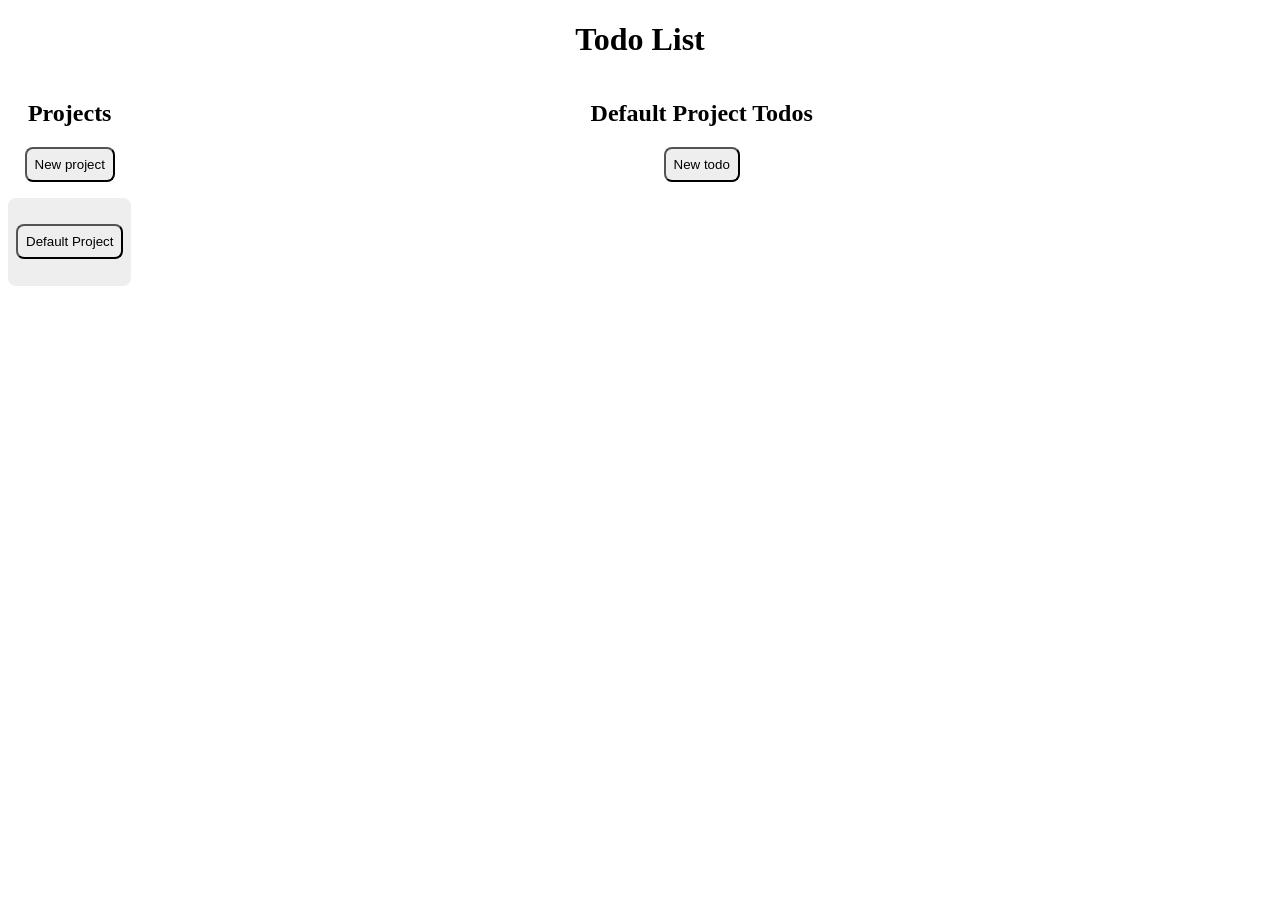
<file: index.html>
<!doctype html><html lang="en"><head><meta charset="UTF-8"><meta name="viewport" content="width=device-width,initial-scale=1"><title>Todo List</title><script defer="defer" src="main.js"></script></head><body><h1>Todo List</h1><main><dialog id="new-project-dialog" closedby="any"><form method="dialog"><label for="proj-name">Name:</label> <input title="Project name" name="name" id="proj-name" maxlength="20" required> <button type="submit">Create Project</button></form><button commandfor="new-project-dialog" command="close">Close</button></dialog><dialog id="new-todo-dialog" closedby="any"><form method="dialog"><div><label for="title">Title:</label> <input name="title" id="title" required></div><div><label for="todo-description">Description:</label> <input name="description" id="todo-description" required></div><div><label for="todo-due-date">Due date:</label> <input type="date" name="dueDate" id="todo-due-date" required></div><div><label for="todo-priority">Priority</label> <select name="priority" id="todo-priority" required><option value="">Choose priority</option><option value="low">Low</option><option value="high">High</option></select></div><button type="submit">Create Todo</button></form><button commandfor="new-todo-dialog" command="close">Close</button></dialog><dialog id="edit-todo-dialog" closedby="any"><form method="dialog"><div><label for="title">Title:</label> <input name="title" id="title" required></div><div><label for="todo-description">Description:</label> <input name="description" id="todo-description" required></div><div><label for="todo-due-date">Due date:</label> <input type="date" name="dueDate" id="todo-due-date" required></div><div><label for="todo-priority">Priority</label> <select name="priority" id="todo-priority" required><option value="">Choose priority</option><option value="low">Low</option><option value="high">High</option></select></div><button type="submit">Edit Todo</button></form><button commandfor="edit-todo-dialog" command="close">Close</button></dialog><section class="projects"><h2>Projects</h2><button class="new-button" command="show-modal" commandfor="new-project-dialog">New project</button><ul class="project-list"></ul></section><section class="todos"><h2>Todos</h2><button class="new-button" command="show-modal" commandfor="new-todo-dialog">New todo</button><ul class="todo-list"></ul></section></main></body></html>
</file>
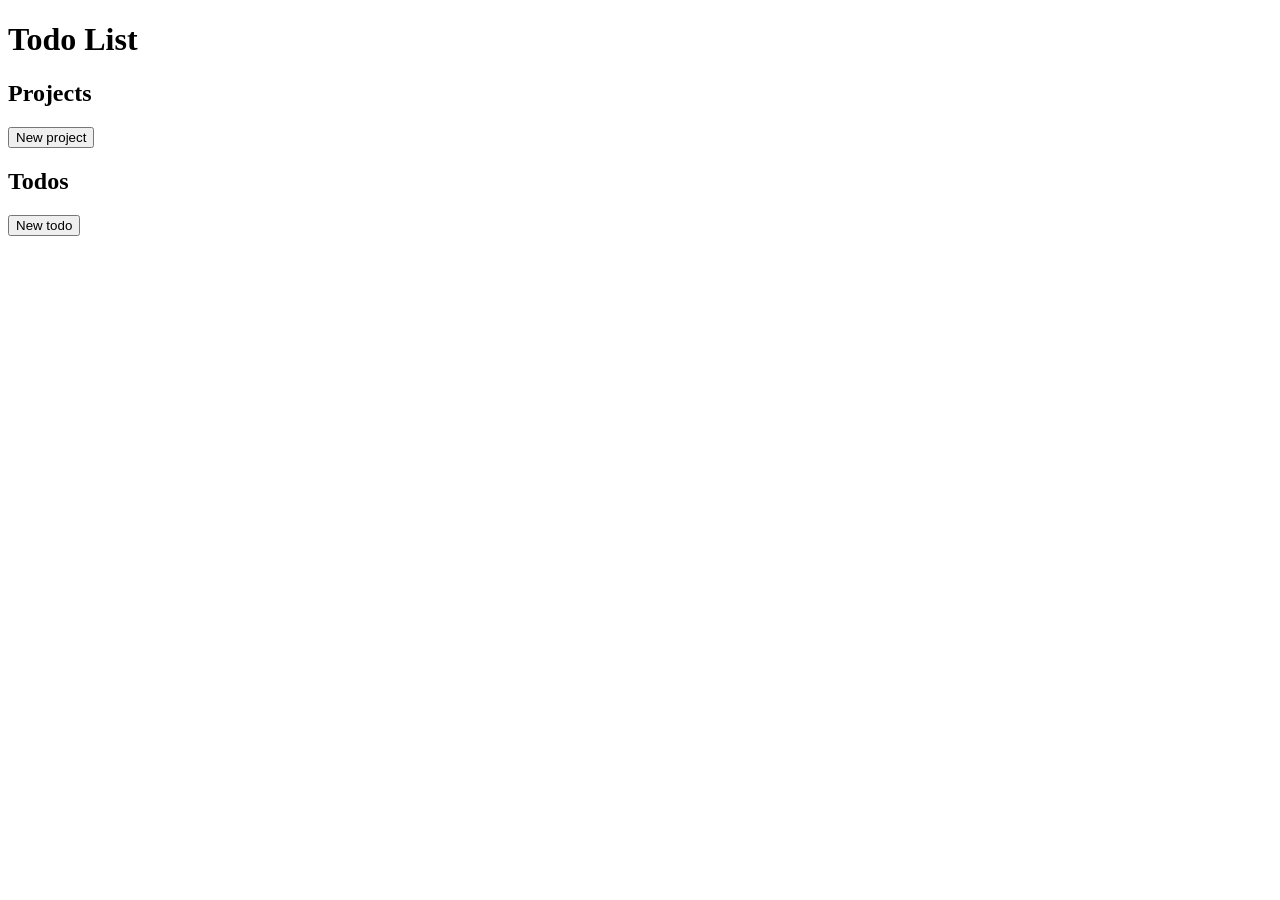
<file: src/index.html>
<!DOCTYPE html>
<html lang="en">

<head>
  <meta charset="UTF-8">
  <meta name="viewport" content="width=device-width, initial-scale=1.0">
  <title>Todo List</title>
</head>

<body>
  <h1>Todo List</h1>
  <main>
    <dialog id="new-project-dialog" closedby="any">
      <form method="dialog">
        <label for="proj-name">Name: </label>
        <input title="Project name" type="text" name="name" id="proj-name" maxlength="20" required>

        <button type="submit">Create Project</button>
      </form>
      <button commandfor="new-project-dialog" command="close">Close</button>
    </dialog>

    <dialog id="new-todo-dialog" closedby="any">
      <form method="dialog">
        <div>
          <label for="title">Title: </label>
          <input type="text" name="title" id="title" required>
        </div>
        <div>
          <label for="todo-description">Description: </label>
          <input type="text" name="description" id="todo-description" required>
        </div>

        <div>
          <label for="todo-due-date">Due date: </label>
          <input type="date" name="dueDate" id="todo-due-date" required>
        </div>

        <div>
          <label for="todo-priority">Priority</label>
          <select name="priority" id="todo-priority" required>
            <option value="">Choose priority</option>
            <option value="low">Low</option>
            <option value="high">High</option>
          </select>
        </div>

        <button type="submit">Create Todo</button>
      </form>
      <button commandfor="new-todo-dialog" command="close">Close</button>
    </dialog>
    <dialog id="edit-todo-dialog" closedby="any">
      <form method="dialog">
        <div>
          <label for="title">Title: </label>
          <input type="text" name="title" id="title" required>
        </div>
        <div>
          <label for="todo-description">Description: </label>
          <input type="text" name="description" id="todo-description" required>
        </div>

        <div>
          <label for="todo-due-date">Due date: </label>
          <input type="date" name="dueDate" id="todo-due-date" required>
        </div>

        <div>
          <label for="todo-priority">Priority</label>
          <select name="priority" id="todo-priority" required>
            <option value="">Choose priority</option>
            <option value="low">Low</option>
            <option value="high">High</option>
          </select>
        </div>

        <button type="submit">Edit Todo</button>
      </form>
      <button commandfor="edit-todo-dialog" command="close">Close</button>
    </dialog>
    <section class="projects">
      <h2>Projects</h2>
      <button class="new-button" command="show-modal" commandfor="new-project-dialog">New project</button>
      <ul class="project-list">
      </ul>
    </section>
    <section class="todos">
      <h2>Todos</h2>
      <button class="new-button" command="show-modal" commandfor="new-todo-dialog">New todo</button>
      <ul class="todo-list">
      </ul>
    </section>
  </main>
</body>

</html>
</file>
